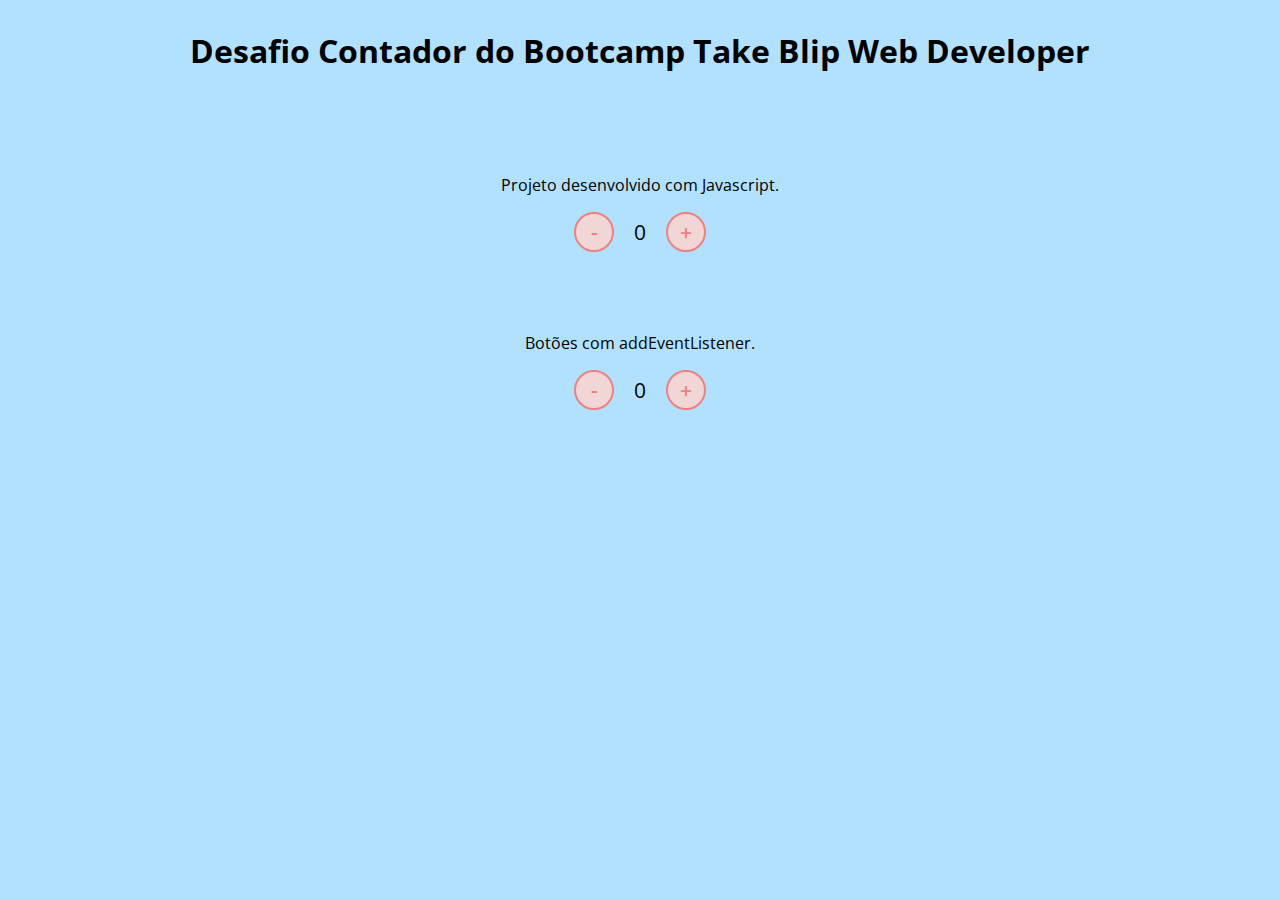
<file: Contador/index.html>
<!DOCTYPE html>
<html lang="en">
  <head>
    <meta charset="UTF-8" />
    <meta http-equiv="X-UA-Compatible" content="IE=edge" />
    <meta name="viewport" content="width=device-width, initial-scale=1.0" />
    <link rel="stylesheet" href="assets/css/style.css" />
    <title>Contador</title>
  </head>
  <body>
    <h1>Desafio Contador do Bootcamp Take Blip Web Developer</h1>
    <p>Projeto desenvolvido com Javascript.</p>
    <div id="counter">
      <button name="subtrair" onclick="decrement()">-</button>
      <span id="currentNumber">0</span>
      <button name="adicionar" onclick="increment()">+</button>
    </div>

    <p>Botões com addEventListener.</p>
    <div id="counter2">
      <button id="1" name="myBtnSubtrair" onclick="myBtnDecrement()">-</button>
      <span id="currentNumber2">0</span>
      <button id="2" name="myBtnAdicionar" onclick="myBtnIncrement()">+</button>
    </div>
    <p id="result"></p>

    <script src="assets/js/script.js"></script>
    <script src="assets/js/script_addEventListener.js"></script>
  </body>
</html>
</file>
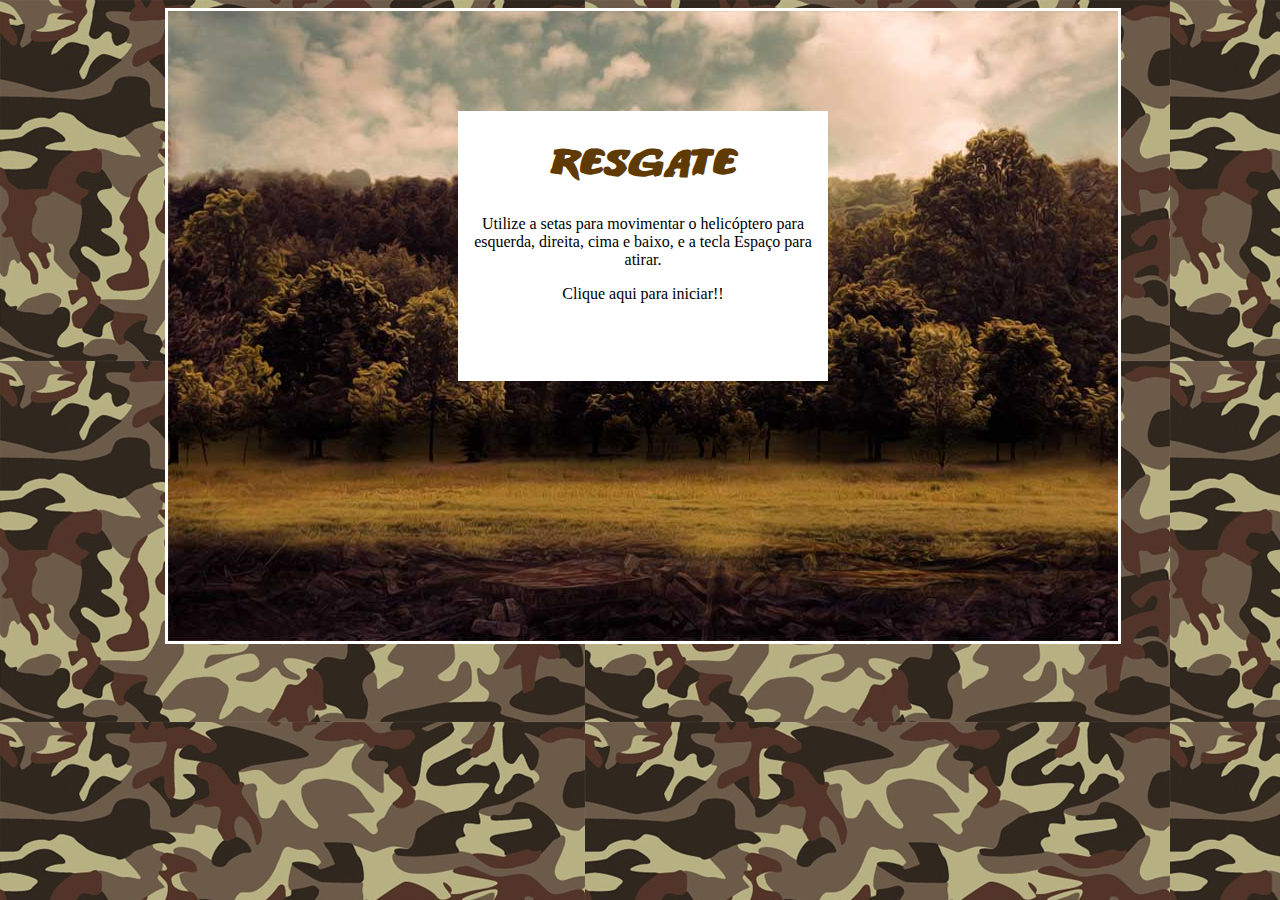
<file: JogoDeNaves/index.html>
<!DOCTYPE html>
<html>
  <head>
    <meta charset="utf-8" />
    <title>Resgate</title>
    <link href="./css/estilos.css" rel="stylesheet" type="text/css" />
  </head>

  <body>
    <div id="container">
      <!-- div container !-->

      <div id="fundoGame">
        <!-- div fundoGame !-->

        <div id="inicio" onclick="start()">
          <h1>Resgate</h1>
          <!-- div inicio !-->
          <p>
            Utilize a setas para movimentar o helicóptero para esquerda, direita, cima e baixo, e a
            tecla Espaço para atirar.
          </p>
          <p>Clique aqui para iniciar!!</p>
        </div>
        <!-- Fim da div inicio !-->
      </div>
      <!-- Fim da div fundoGame !-->
    </div>
    <!-- Fim da div container !-->
    <!-- Sons do jogo !-->
    <audio src="sons/som.mp3" preload="auto" id="somDisparo"></audio>
    <audio src="sons/explosao.mp3" preload="auto" id="somExplosao"></audio>
    <audio src="sons/musica_fundo.mp3" preload="auto" id="musica"></audio>
    <audio src="sons/gameover.mp3" preload="auto" id="somGameover"></audio>
    <audio src="sons/perdido.mp3" preload="auto" id="somPerdido"></audio>
    <audio src="sons/resgate.mp3" preload="auto" id="somResgate"></audio>

    <script type="text/javascript" src="./js/jquery-1.11.1.min.js"></script>
    <script type="text/javascript" src="./js/js.js"></script>
    <script type="text/javascript" src="js/jquery-collision.min.js"></script>
  </body>
</html>
</file>
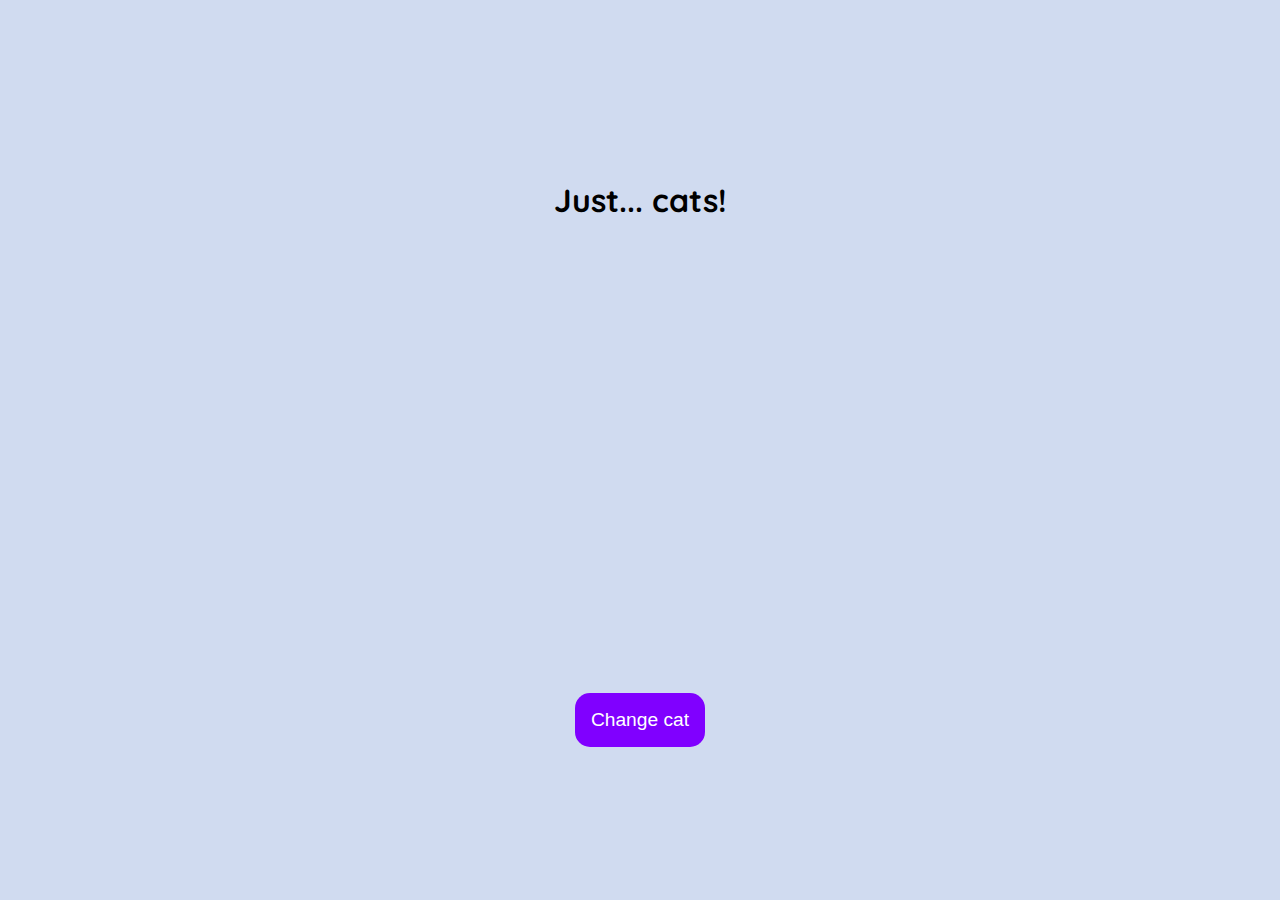
<file: JS-assincrono/index.html>
<!DOCTYPE html>
<html lang="en">
  <head>
    <meta charset="UTF-8" />
    <meta http-equiv="X-UA-Compatible" content="IE=edge" />
    <meta name="viewport" content="width=device-width, initial-scale=1.0" />
    <link rel="stylesheet" href="assets/css/styles.css" />
    <title>JS Assíncrono</title>
  </head>
  <body>
    <main>
      <h1>Just... cats!</h1>
      <div id="container"><img id="cat" /><br /></div>
      <button id="change-cat">Change cat</button>
    </main>
    <script src="assets/js/script.js"></script>
  </body>
</html>
</file>
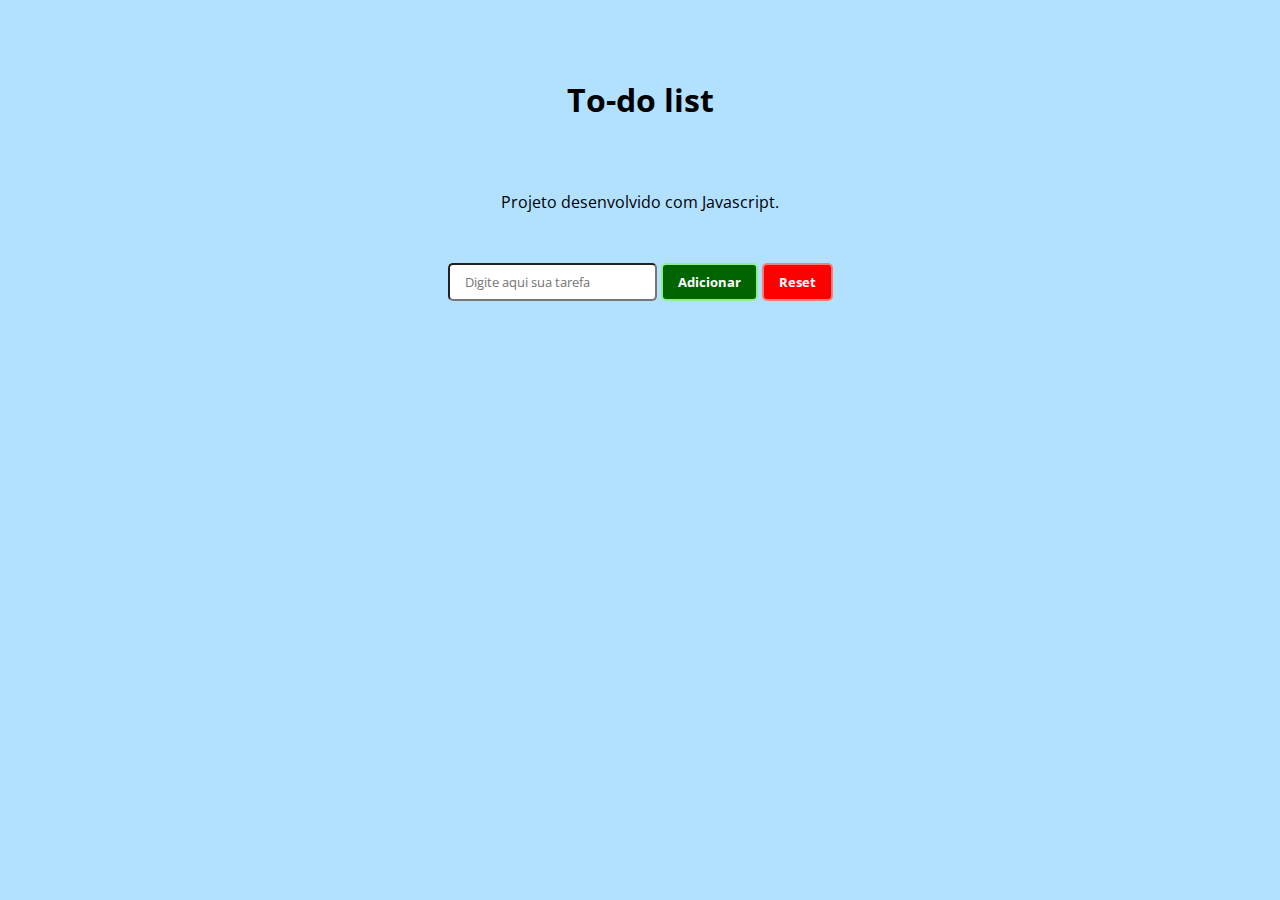
<file: To-do-list/index.html>
<!DOCTYPE html>
<html lang="en">
  <head>
    <meta charset="UTF-8" />
    <meta http-equiv="X-UA-Compatible" content="IE=edge" />
    <meta name="viewport" content="width=device-width, initial-scale=1.0" />
    <link rel="stylesheet" href="assets/css/style.css" />
    <title>To-do list</title>
  </head>

  <body>
    <form class="container">
      <h1>To-do list</h1>
      <p>Projeto desenvolvido com Javascript.</p>
      <div id="containerInputs">
        <input type="text place" placeholder="Digite aqui sua tarefa" onblur="getItem()" />
        <input type="button" onclick="addItem()" value="Adicionar" />
        <input type="reset" />
        <!--
        <div class="itens">
          <input type="checkbox" name="" id="" />
          <label id="" for="">Teste</label>
        </div>
        -->
      </div>
    </form>

    <script src="assets/js/script.js"></script>
  </body>
</html>
</file>
<file: Contador/assets/css/style.css>
@import url('https://fonts.googleapis.com/css2?family=Open+Sans:wght@300;600&display=swap');

* {
  font-family: 'Open Sans', sans-serif;
}

body {
  display: flex;
  align-items: center;
  justify-content: center;
  flex-direction: column;
  background-color: rgb(177, 225, 255);
}

p:nth-last-of-type(4) {
  background: #ff0000;
}

button {
  height: 40px;
  width: 40px;
  border-radius: 50%;
  border: 2px solid lightcoral;
  background-color: rgb(241, 214, 214);
  color: lightcoral;
  font-size: 16pt;
  font-weight: 600;
  text-align: center;
}

p {
  margin-top: 80px;
}

#counter,
#counter2 {
  display: flex;
}

#currentNumber {
  display: flex;
  align-items: center;
  margin: 0 20px;
  font-size: 16pt;
}

#currentNumber2 {
  align-items: center;
  margin: 5px 20px;
  font-size: 16pt;
}

#result {
  align-items: center;
  margin-top: 10px;
}
</file>
<file: JogoDeNaves/css/estilos.css>
@font-face {
  font-family: Titulo;
  src: url(../fontes/ANODETONOONE.TTF);
}

h1 {
  font-family: Titulo;
  font-size: 40px;
  color: #603a03;
}

body {
  background-image: url(../imgs/fundo.jpg);
}

#container {
  width: 950px;
  height: auto;
  position: relative;
  margin-left: auto;
  margin-right: auto;
}

#fundoGame {
  width: 950px;
  height: 630px;
  background-image: url(../imgs/fundo_game.jpg);
  border-color: #fff;
  border-style: solid;
}

#jogador {
  width: 256px;
  height: 66px;
  position: absolute;
  left: 8px;
  top: 179px;
  background-image: url(../imgs/apache.png);
}

#inimigo1 {
  width: 256px;
  height: 66px;
  position: absolute;
  left: 689px;
  top: 253px;
  background-image: url(../imgs/inimigo1.png);
}

#inimigo2 {
  width: 165px;
  height: 70px;
  position: absolute;
  left: 775px;
  top: 447px;
  background-image: url(../imgs/inimigo2.png);
}

#amigo {
  width: 44px;
  height: 51px;
  position: absolute;
  left: 10px;
  top: 464px;
  background-image: url(../imgs/amigo.png);
}

#inicio {
  width: 350px;
  height: 250px;
  background-color: #fff;
  margin-left: auto;
  margin-right: auto;
  margin-top: 100px;
  text-align: center;
  padding: 10px;
}

.anima1 {
  background-image: url(../imgs/apache.png);
  animation: play 0.5s steps(2) infinite;

  -webkit-animation: play 0.5s steps(2) infinite;
  -moz-animation: play 0.5s steps(2) infinite;
  -ms-animation: play 0.5s steps(2) infinite;
  -o-animation: play 0.5s steps(2) infinite;
}

@keyframes play {
  from {
    background-position: 0px;
  }
  to {
    background-position: -512px;
  }
}

@-webkit-keyframes play {
  from {
    background-position: 0px;
  }
  to {
    background-position: -512px;
  }
}

@-moz-keyframes play {
  from {
    background-position: 0px;
  }
  to {
    background-position: -512px;
  }
}

@-ms-keyframes play {
  from {
    background-position: 0px;
  }
  to {
    background-position: -512px;
  }
}

@-o-keyframes play {
  from {
    background-position: 0px;
  }
  to {
    background-position: -512px;
  }
}

.anima2 {
  background-image: url(../imgs/inimigo1.png);
  animation: play 0.5s steps(2) infinite;
  -webkit-animation: play 0.5s steps(2) infinite;
  -moz-animation: play 0.5s steps(2) infinite;
  -ms-animation: play 0.5s steps(2) infinite;
  -o-animation: play 0.5s steps(2) infinite;
}

.anima3 {
  background-image: url(../imgs/amigo.png);
  animation: play2 0.9s steps(12) infinite;
  -webkit-animation: play2 0.9s steps(12) infinite;
  -moz-animation: play2 0.9s steps(12) infinite;
  -ms-animation: play2 0.9s steps(12) infinite;
  -o-animation: play2 0.9s steps(12) infinite;
}

@keyframes play2 {
  from {
    background-position: 0px;
  }
  to {
    background-position: -528px;
  }
}

@-webkit-keyframes play2 {
  from {
    background-position: 0px;
  }
  to {
    background-position: -528px;
  }
}

@-moz-keyframes play2 {
  from {
    background-position: 0px;
  }
  to {
    background-position: -528px;
  }
}

@-ms-keyframes play2 {
  from {
    background-position: 0px;
  }
  to {
    background-position: -528px;
  }
}

@-o-keyframes play2 {
  from {
    background-position: 0px;
  }
  to {
    background-position: -528px;
  }
}

#disparo {
  width: 50px;
  height: 8px;
  position: absolute;
  background-image: url(../imgs/disparo.png);
}

#explosao1 {
  width: 15px;
  height: 87px;
  position: absolute;
}

#explosao2 {
  width: 15px;
  height: 87px;
  position: absolute;
}

#explosao3 {
  width: 44px;
  height: 51px;
  position: absolute;
}

.anima4 {
  width: 44px;
  height: 51px;
  background-image: url(../imgs/amigo_explosao.png);
  animation: play3 0.5s steps(7) infinite;
  -webkit-animation: play3 0.5s steps(7) infinite;
  -moz-animation: play3 0.5s steps(7) infinite;
  -ms-animation: play3 0.5s steps(7) infinite;
  -o-animation: play3 0.5s steps(7) infinite;
}

@keyframes play3 {
  from {
    background-position: 0px;
  }
  to {
    background-position: -308px;
  }
}

@-webkit-keyframes play3 {
  from {
    background-position: 0px;
  }
  to {
    background-position: -308px;
  }
}

@-moz-keyframes play3 {
  from {
    background-position: 0px;
  }
  to {
    background-position: -308px;
  }
}

@-ms-keyframes play3 {
  from {
    background-position: 0px;
  }
  to {
    background-position: -308px;
  }
}

@-o-keyframes play3 {
  from {
    background-position: 0px;
  }
  to {
    background-position: -308px;
  }
}

#placar {
  width: 450px;
  height: 50px;
  position: absolute;
  left: 5px;
  top: 590px;
}

h2 {
  font-family: Titulo;
  font-size: 20px;
  color: #fff;
}

#energia1 {
  width: 140px;
  height: 38px;
  position: absolute;
  left: 750px;
  top: 7px;
}

#energia2 {
  width: 230px;
  height: 38px;
  position: absolute;
  left: 490px;
  top: 7px;
}

h3 {
  font-family: Titulo;
  font-size: 20px;
  color: #603a03;
}

#fim {
  width: 350px;
  height: 200px;
  background-color: #fff;
  margin-left: auto;
  margin-right: auto;
  margin-top: 100px;
  text-align: center;
  padding: 10px;
}
</file>
<file: JS-assincrono/assets/css/styles.css>
@import url('https://fonts.googleapis.com/css2?family=Quicksand:wght@400;500;600&display=swap');

body {
  /* display: flex; */
  align-items: center;
  justify-content: center;
  font-family: 'Quicksand', sans-serif;
  height: 80vh;
  margin: 20vh 0 0;
  background-color: rgb(208, 219, 240);
}

main {
  text-align: center;
}

#container {
  height: 48vh;
}

img {
  max-height: 500px;
  max-width: 600px;
  position: relative;
  top: 50%;
  transform: translateY(-50%);
  border-radius: 30px;
}

button {
  border: 0;
  font-size: 1.2rem;
  font-weight: 500;
  padding: 16px;
  background: rgb(128, 0, 255);
  border-radius: 15px;
  color: white;
  margin: 20px 0;
  cursor: pointer;
  transition: all 0.5s ease-in-out;
}

button:hover {
  background: rgb(171, 98, 240);
}
</file>
<file: To-do-list/assets/css/style.css>
@import url('https://fonts.googleapis.com/css2?family=Open+Sans:wght@300;600&display=swap');

* {
  font-family: 'Open Sans', sans-serif;
}

body {
  display: flex;
  align-items: center;
  justify-content: center;
  flex-direction: column;
  background-color: rgb(177, 225, 255);
}

.container {
  align-items: center;
}

h1,
p {
  text-align: center;
  margin-top: 70px;
}

#containerInputs {
  margin: 50px;
}

.itens {
  margin: 15px auto;
  font-weight: bol;
}

input {
  border-radius: 5px;
  padding: 8px 15px;
}

label {
  font-weight: bold;
}

input[type='button'] {
  font-weight: bold;
  background-color: darkgreen;
  border: solid lightgreen 2px;
  color: white;
}

input[type='reset'] {
  font-weight: bold;
  background-color: red;
  border: solid rgb(247, 126, 126) 2px;
  color: white;
}

input[type='checkbox']:checked + label {
  text-decoration: line-through;
}
</file>
